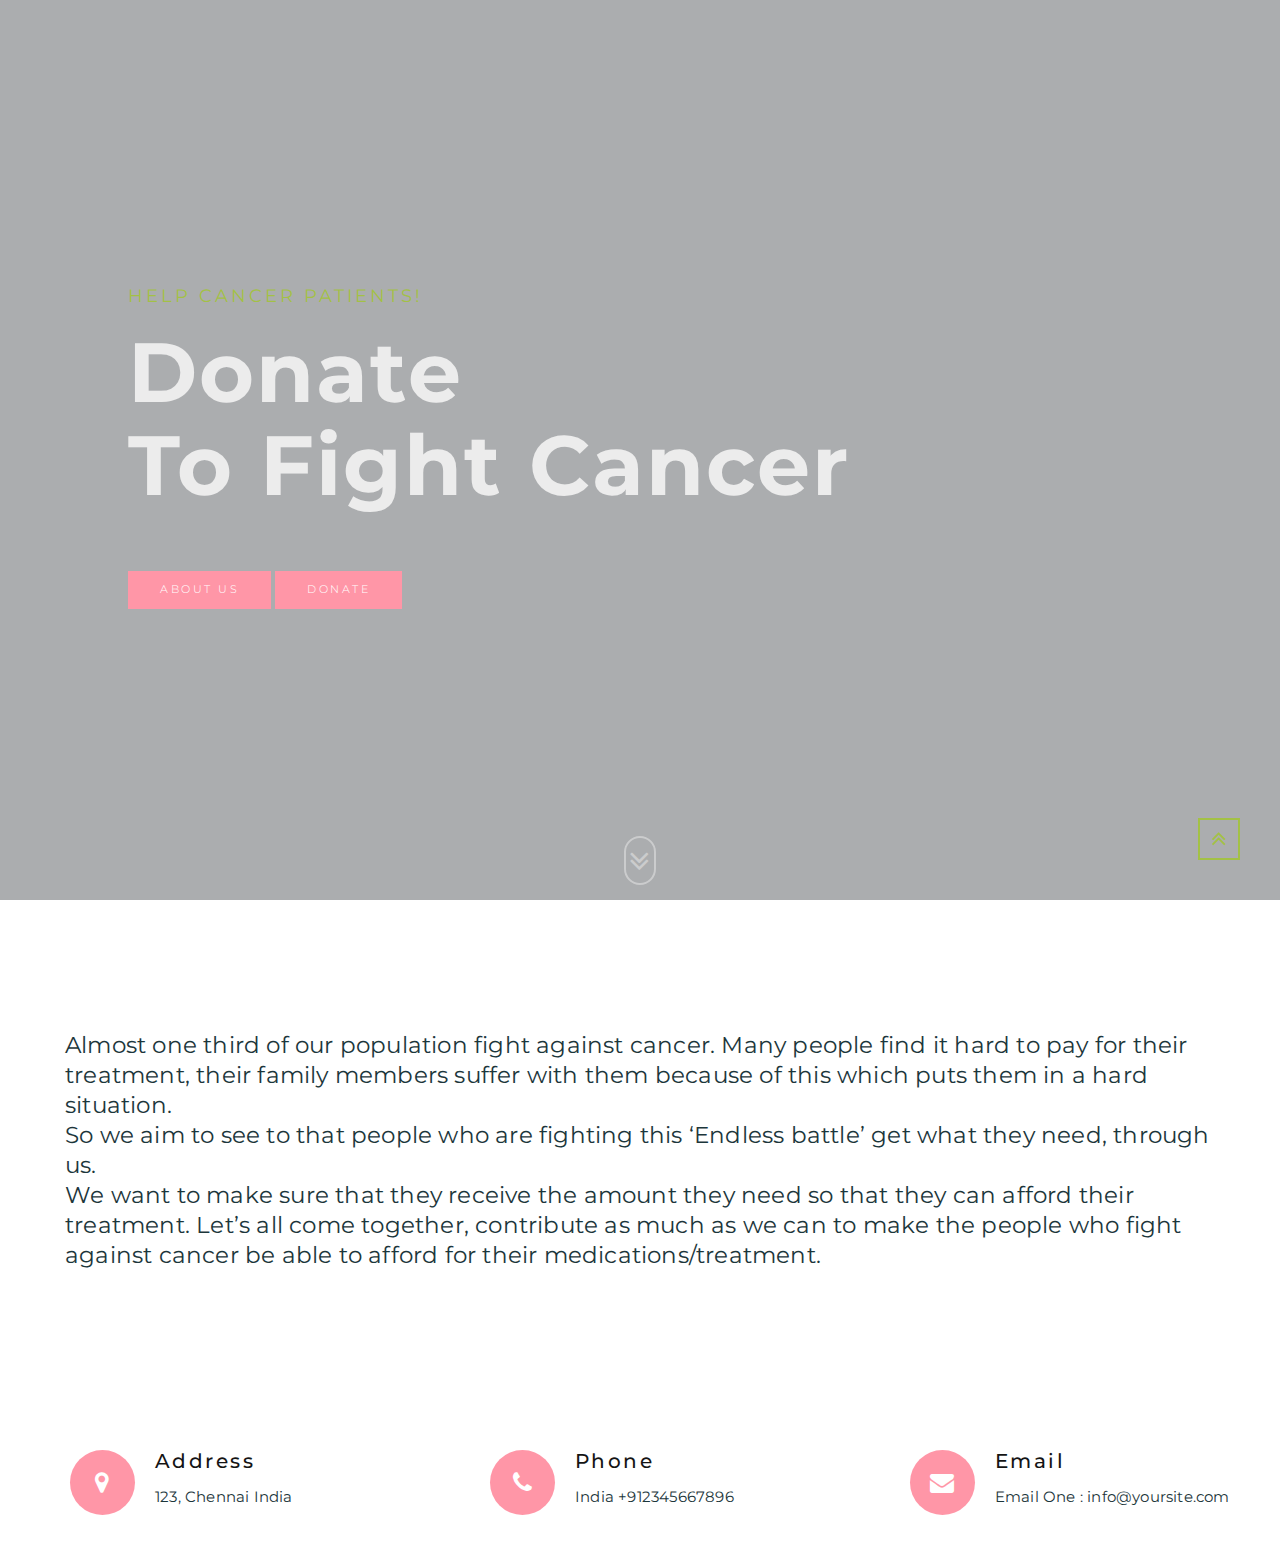
<file: index.html>
<!DOCTYPE html>
<html lang="en">
	<head>
		<!-- Basic Page Needs
  ================================================== -->
		<meta charset="utf-8" />
		<title>Donate for cancer</title>
		<link rel="icon" href="ribbon.png" type="image/x-icon"/>

		<!-- Mobile Specific Metas
  ================================================== -->
		<meta
			name="viewport"
			content="width=device-width, initial-scale=1, maximum-scale=1"
		/>

		<!-- CSS
  ================================================== -->
		<!-- Definity CSS -->
		<link
			href="css/zerogrid.css"
			rel="stylesheet"
			media="all"
			type="text/css"
		/>
		<link
			href="css/style.css"
			rel="stylesheet"
			media="all"
			type="text/css"
		/>

		<!-- Custom Fonts -->
		<link
			href="font-awesome/css/font-awesome.min.css"
			rel="stylesheet"
			type="text/css"
		/>
	</head>
	<body id="page-top">
		<div class="wrap-body">
			<!--////////////////////////////////////Header-->
			<header>
				<div class="wrap-header">
					<!---Main Header--->
					<div class="main-header">
						<div class="bg-overlay">
							<!---Hero Content--->
							<div class="hero-content-wrapper">
								<div class="hero-content">
									<h4
										class="h-alt hero-subheading wow fadeIn"
										data-wow-duration="2s"
										data-wow-delay=".7s"
									>
										Help Cancer Patients!
									</h4>
									<h1
										class="hero-lead wow fadeInLeft"
										data-wow-duration="1.5s"
									>
										Donate<br />To Fight Cancer
									</h1>
									<a
										href="single.html"
										class="button button-skin wow fadeIn"
										data-wow-duration="2s"
										data-wow-delay="1s"
										>About Us</a
									>
									<a
										href="single.html#qr-donate"
										class="button button-skin wow fadeIn"
										data-wow-duration="2s"
										data-wow-delay="1s"
										>Donate</a
									>
								</div>
							</div>
							<!---Scroller--->
							<div id="scroll-page-content">
								<a href="#page-content" class="scroller">
									<span class="scroller-text"
										>scroll down</span
									>
									<div class="scroller-button">
										<i class="fa fa-angle-double-down"></i>
									</div>
								</a>
							</div>
						</div>
					</div>

					<!---Top Menu--->
				</div>
			</header>

			<!--////////////////////////////////////Container-->
			<section id="page-content" class="index-page">
				<div class="wrap-container">
					<!-----------------content-box-2-------------------->
					<section class="content-box box-2 box-style-2">
						<div class="zerogrid">
							<div class="wrap-box">
								<!--Start Box-->
								<div
									class="content wow fadeInLeft"
									data-wow-delay=".1s"
									data-wow-duration="1s"
								>
									<div class="row">
										<div class="sm-1-2 offset-sm-2-4 mainp">
											<!-- <blockquote> -->
											<p>
												Almost one third of our
												population fight against cancer.
												Many people find it hard to pay
												for their treatment, their
												family members suffer with them
												because of this which puts them
												in a hard situation.<br />
												So we aim to see to that people
												who are fighting this ‘Endless
												battle’ get what they need,
												through us.<br />
												We want to make sure that they
												receive the amount they need so
												that they can afford their
												treatment. Let’s all come
												together, contribute as much as
												we can to make the people who
												fight against cancer be able to
												afford for their
												medications/treatment.

												
											</p>
											<!-- </blockquote> -->
										</div>
									</div>
								</div>
							</div>
						</div>
					</section>

					<!-----------------content-box-7-------------------->
					<section class="content-box box-7">
						<div class="zerogrid-fluid">
							<div class="wrap-box">
								<!--Start Box-->
								<div
									class="content wow fadeInLeft"
									data-wow-delay=".1s"
									data-wow-duration="1s"
								>
									<div class="row">
										<div class="md-1-3">
											<div class="wrap-col">
												<div class="row">
													<div class="sm-1-3">
														<i
															class="fa fa-map-marker"
														></i>
													</div>
													<div
														class="sm-2-3 t-left-sm"
													>
														<h3>Address</h3>
														<p>
															123, Chennai
															India
														</p>
													</div>
												</div>
											</div>
										</div>
										<div class="md-1-3">
											<div class="wrap-col">
												<div class="row">
													<div class="sm-1-3">
														<i
															class="fa fa-phone"
														></i>
													</div>
													<div
														class="sm-2-3 t-left-sm"
													>
														<h3>Phone</h3>
														<p>
															India
															+912345667896
														</p>
													</div>
												</div>
											</div>
										</div>
										<div class="md-1-3">
											<div class="wrap-col">
												<div class="row">
													<div class="sm-1-3">
														<i
															class="fa fa-envelope"
														></i>
													</div>
													<div
														class="sm-2-3 t-left-sm"
													>
														<h3>Email</h3>
														<p>
															<span
																>Email One
																:</span
															>
															info@yoursite.com
														</p>
													</div>
												</div>
											</div>
										</div>
									</div>
								</div>
							</div>
						</div>
					</section>
				</div>
			</section>

			<!--////////////////////////////////////Footer-->

			<div id="page-top">
				<a href="#page-top" class="button button-toTop f-right"
					><i class="fa fa-angle-double-up"></i
				></a>
			</div>
		</div>
	</body>
</html>
</file>
<file: css/zerogrid.css>
.zerogrid {
	margin: 0 auto;
	padding: 0;
}
.zerogrid:after {
	content: "\0020";
	display: block;
	height: 0;
	clear: both;
	visibility: hidden;
}
@media (min-width: 768px) {
	.zerogrid {
		width: 750px;
	}
}
@media (min-width: 992px) {
	.zerogrid {
		width: 970px;
	}
}
@media (min-width: 1200px) {
	.zerogrid {
		width: 1170px;
	}
}
.row {
	zoom: 1;
}
.row:after,
.row:before {
	content: "\0020";
	display: block;
	overflow: hidden;
	visibility: hidden;
	width: 0;
	height: 0;
}
.row:after {
	clear: both;
}
.wrap-col {
	margin: 0 15px;
}
@media only screen and (min-width: 768px) {
	.sm-1-2,
	.sm-1-3,
	.sm-1-4,
	.sm-1-5,
	.sm-1-6,
	.sm-2-3,
	.sm-2-4,
	.sm-2-5,
	.sm-2-6,
	.sm-3-4,
	.sm-3-5,
	.sm-3-6,
	.sm-4-5,
	.sm-4-6,
	.sm-5-6 {
		float: left;
		min-height: 1px;
		position: relative;
	}
	.sm-1-2 {
		width: 100%;
		color: #1c3439;
		font-weight: 400;
		color: #1c363b;
	}
	.offset-sm-1-2 {
		margin-left: 50%;
	}
	.sm-1-3 {
		width: 33.33%;
	}
	.sm-2-3 {
		width: 66.66%;
	}
	.offset-sm-1-3 {
		margin-left: 33.33%;
	}
	.offset-sm-2-3 {
		margin-left: 66.66%;
	}
	.sm-1-4 {
		width: 25%;
	}
	.sm-2-4 {
		width: 50%;
	}
	.sm-3-4 {
		width: 75%;
	}
	.offset-sm-1-4 {
		margin-left: 25%;
	}
	.offset-sm-2-4 {
		margin-left: 0;
	}
	.offset-sm-3-4 {
		margin-left: 75%;
	}
	.sm-1-5 {
		width: 20%;
	}
	.sm-2-5 {
		width: 40%;
	}
	.sm-3-5 {
		width: 60%;
	}
	.sm-4-5 {
		width: 80%;
	}
	.offset-sm-1-5 {
		margin-left: 20%;
	}
	.offset-sm-2-5 {
		margin-left: 40%;
	}
	.offset-sm-3-5 {
		margin-left: 60%;
	}
	.offset-sm-4-5 {
		margin-left: 80%;
	}
	.sm-1-6 {
		width: 16.66%;
	}
	.sm-2-6 {
		width: 33.33%;
	}
	.sm-3-6 {
		width: 50%;
	}
	.sm-4-6 {
		width: 66.66%;
	}
	.sm-5-6 {
		width: 83.33%;
	}
	.offset-sm-1-6 {
		margin-left: 16.66%;
	}
	.offset-sm-2-6 {
		margin-left: 33.33%;
	}
	.offset-sm-3-6 {
		margin-left: 50%;
	}
	.offset-sm-4-6 {
		margin-left: 66.66%;
	}
	.offset-sm-5-6 {
		margin-left: 83.33%;
	}
	.f-right-sm {
		float: right !important;
	}
	.f-left-sm {
		float: left !important;
	}
	.t-right-sm {
		text-align: right !important;
	}
	.t-left-sm {
		text-align: left !important;
	}
}
@media only screen and (min-width: 992px) {
	.md-1-2,
	.md-1-3,
	.md-1-4,
	.md-1-5,
	.md-1-6,
	.md-2-3,
	.md-2-4,
	.md-2-5,
	.md-2-6,
	.md-3-4,
	.md-3-5,
	.md-3-6,
	.md-4-5,
	.md-4-6,
	.md-5-6 {
		float: left;
		min-height: 1px;
		position: relative;
	}
	.md-1-2 {
		width: 50%;
	}
	.offset-md-1-2 {
		margin-left: 50%;
	}
	.md-1-3 {
		width: 33.33%;
	}
	.md-2-3 {
		width: 66.66%;
	}
	.offset-md-1-3 {
		margin-left: 33.33%;
	}
	.offset-md-2-3 {
		margin-left: 66.66%;
	}
	.md-1-4 {
		width: 25%;
	}
	.md-2-4 {
		width: 50%;
	}
	.md-3-4 {
		width: 75%;
	}
	.offset-md-1-4 {
		margin-left: 25%;
	}
	.offset-md-2-4 {
		margin-left: 50%;
	}
	.offset-md-3-4 {
		margin-left: 75%;
	}
	.md-1-5 {
		width: 20%;
	}
	.md-2-5 {
		width: 40%;
	}
	.md-3-5 {
		width: 60%;
	}
	.md-4-5 {
		width: 80%;
	}
	.offset-md-1-5 {
		margin-left: 20%;
	}
	.offset-md-2-5 {
		margin-left: 40%;
	}
	.offset-md-3-5 {
		margin-left: 60%;
	}
	.offset-md-4-5 {
		margin-left: 80%;
	}
	.md-1-6 {
		width: 16.66%;
	}
	.md-2-6 {
		width: 33.33%;
	}
	.md-3-6 {
		width: 50%;
	}
	.md-4-6 {
		width: 66.66%;
	}
	.md-5-6 {
		width: 83.33%;
	}
	.offset-md-1-6 {
		margin-left: 16.66%;
	}
	.offset-md-2-6 {
		margin-left: 33.33%;
	}
	.offset-md-3-6 {
		margin-left: 50%;
	}
	.offset-md-4-6 {
		margin-left: 66.66%;
	}
	.offset-md-5-6 {
		margin-left: 83.33%;
	}
	.f-right-md {
		float: right !important;
	}
	.f-left-md {
		float: left !important;
	}
	.t-right-md {
		text-align: right !important;
	}
	.t-left-md {
		text-align: left !important;
	}
}
</file>
<file: css/style.css>
@import url(https://fonts.googleapis.com/css?family=Cabin:400,500,600,700|Montserrat:300,400,500,600,700,800,900|Open+Sans:300,400,600,700,800);
html {
	scroll-behavior: smooth;
}
.row p {
	color: #1c363b !important;
	font-size: 23px;
	line-height: 30px;
	font-weight: 400;
}
a,
address,
blockquote,
body,
div,
font,
footer,
h1,
h2,
h3,
h4,
h5,
h6,
header,
html,
i,
p,
s,
section,
span {
	background: 0 0;
	border: 0 none;
	font-size: 100%;
	margin: 0;
	padding: 0;
	border: 0;
	outline: 0;
	vertical-align: top;
}
footer,
header,
section {
	display: block;
}
* {
	-webkit-box-sizing: border-box;
	-moz-box-sizing: border-box;
	box-sizing: border-box;
}
::-moz-selection {
	background: #a3c145 none repeat scroll 0 0;
	color: #fff;
	text-shadow: none;
}
::selection {
	background: #a3c145 none repeat scroll 0 0;
	color: #fff;
	text-shadow: none;
}
html {
	-webkit-text-size-adjust: none;
}
a {
	color: #a3c145;
	text-decoration: none;
	-moz-transition: 0.3s;
	-ms-transition: 0.3s;
	-o-transition: 0.3s;
	transition-duration: 0.3s;
}
a:hover {
	color: #a3c145;
}
h1,
h2 {
	font-size: 25px;
	line-height: 25px;
}
h3,
h4 {
	font-size: 20px;
	line-height: 20px;
}
h1,
h2,
h3,
h4,
h5,
h6 {
	letter-spacing: 2.5px;
	font-weight: 500;
	line-height: 1.1;
	color: #141414;
}
p {
	margin: 10px 0;
	color: #777;
}
section:after,
section:before {
	clear: both;
	content: "\0020";
	display: block;
	visibility: hidden;
	width: 0;
	height: 0;
}
body,
html {
	height: 100%;
	width: 100%;
	padding: 0;
	margin: 0;
}
body {
	background: #fff;
	font-family: Montserrat, Helvetica, sans-serif;
	font-size: 14px;
	font-weight: 300;
	letter-spacing: 0.2px;
	line-height: 1.7em;
	color: #777;
}
body .wrap-body {
	position: relative;
}
body .wrap-body #page-top {
	position: fixed;
	right: 40px;
	bottom: 40px;
	z-index: 999;
}
header {
	z-index: 2;
	position: relative;
}
header .wrap-header {
	background: url(https://sleepy-ardinghelli-6d8140.netlify.app/images/aboutgb.jpg);
}
header .main-header {
	position: relative;
	height: 100vh;
	width: 100%;
	background: url(https://sleepy-ardinghelli-6d8140.netlify.app/images/main.jpg)
		center center;
	background-size: cover;
}
.main-header .bg-overlay {
	position: absolute;
	background: rgba(45, 50, 56, 0.4);
	width: 100%;
	height: 100%;
	top: 0;
	left: 0;
}
.main-header .hero-content-wrapper {
	display: table;
	position: absolute;
	top: 0;
	left: 0;
	width: 100%;
	height: 100%;
	padding-left: 10%;
	transition: opacity 1s ease 0s, transform 1s ease 0s;
	opacity: 1;
}
.main-header .hero-content-wrapper .hero-content {
	display: table-cell;
	width: 100%;
	height: 100%;
	vertical-align: middle;
}
.main-header .hero-lead {
	font-size: 6em;
	font-weight: 700;
	letter-spacing: 2px;
	color: #ececec;
	margin-bottom: 50px;
}
.main-header .h-alt {
	margin-bottom: 20px;
	color: #a3c145;
	font-weight: 400;
	font-size: 1.3em;
	letter-spacing: 3px;
	text-transform: uppercase;
}
.main-header .button-skin {
	background: #ff96a7;
	border: 2px solid #ff96a7;
}
.main-header .button-skin:hover {
	background: 0 0;
	color: #fff;
	border: 2px solid #fff;
}
.main-header .scroller {
	bottom: 15px;
	color: rgba(235, 235, 235, 0.5);
	display: inline-block;
	font-size: 40px;
	left: 0;
	margin: 0 auto;
	position: absolute;
	right: 0;
	text-align: center;
	width: 120px;
}
.main-header .scroller .scroller-text {
	display: block;
	font-size: 10px;
	letter-spacing: 2.5px;
	text-transform: uppercase;
	color: #ececec;
	-webkit-transform: translateY(5px);
	-ms-transform: translateY(5px);
	transform: translateY(5px);
	opacity: 0;
	-webkit-transition: all 0.3s;
	transition: all 0.3s;
}
.main-header .scroller .scroller-button {
	border: 2px solid rgba(235, 235, 235, 0.5);
	display: inline-block;
	padding: 8px 3px 5px;
	border-radius: 20px;
	font-size: 0.8em;
}
@media (max-width: 992px) {
	.main-header .hero-lead {
		font-size: 4.7em;
	}
	.main-header .h-alt {
		font-size: 1em;
	}
}
@media (max-width: 767px) {
	header .main-header {
		height: 70vh;
	}
	.main-header .hero-lead {
		font-size: 3em;
	}
}
@media (max-width: 400px) {
	.main-header .hero-lead {
		font-size: 2.5em;
	}
}
#page-content {
	position: relative;
	overflow: visible;
	z-index: 1;
	background: #fff;
	box-shadow: rgba(0, 0, 0, 0.7) 0 105px 90px -90px;
}
.content-box .wrap-box {
	padding: 10px 10px;
	position: relative;
}
.content-box.box-style-2 {
	background: url(https://sleepy-ardinghelli-6d8140.netlify.app/images/bg-2.jpg)
		no-repeat center center;
	position: relative;
}
.content-box.box-style-2:before {
	position: absolute;
	content: "";
	height: 100%;
	width: 100%;
	top: 0;
	left: 0;
	right: 0;
	bottom: 0;
	visibility: initial;
}
.content-box.box-2 .wrap-box {
	padding: 120px 10px;
}
@media only screen and (max-width: 1100px) {
	.content-box.box-2 blockquote {
		font-size: 22px;
	}
}
@media only screen and (max-width: 960px) {
	.content-box.box-2 blockquote {
		padding: 30px 40px;
		font-size: 22px;
	}
	.content-box.box-2 blockquote:after,
	.content-box.box-2 blockquote:before {
		width: 25px;
		height: 25px;
		font-size: 47px;
	}
}
@media only screen and (max-width: 690px) {
	.content-box.box-2 blockquote {
		padding: 10px 20px;
		font-size: 20px;
	}
	.content-box.box-2 blockquote:after,
	.content-box.box-2 blockquote:before {
		font-size: 19px;
	}
}
.content-box.box-2 p {
	color: #fff;
}
.content-box.box-4 .wrap-box {
	padding: 100px 0 0;
}
.content-box.box-4 .button-skin {
	background: #fff;
	color: #111;
	border: 2px solid #fff;
}
.content-box.box-4 .button-skin:hover {
	background: 0 0;
	color: #fff;
	border: 2px solid #fff;
}
.content-box.box-5 .button-skin {
	margin: 30px 0 10px;
}
.content-box.box-6 .header h2 {
	color: #fff;
}
.content-box.box-7 {
	text-align: center;
}
.content-box.box-7 .wrap-box {
	padding: 50px 10px 20px;
}
.content-box.box-7 p {
	font-size: 15px;
}
.content-box.box-7 i.fa {
	font-size: 24px;
	height: 65px;
	width: 65px;
	background: #ff96a7;
	color: #fff;
	border-radius: 50%;
	margin: 0 20px 30px 0;
	padding-top: 20px;
	float: right;
}
@media (max-width: 767px) {
	.content-box.box-7 i.fa {
		float: none;
		margin: 20px 0 10px 0;
	}
}
footer#page-footer {
	background: #12191b;
	position: fixed;
	top: auto;
	bottom: 0;
	left: 0;
	width: 100%;
	display: block;
}
footer a {
	color: #999;
	font-weight: 700;
	text-shadow: none;
}
footer a:hover {
	color: #fff;
}
footer .wrap-footer {
	padding: 60px 0;
}
footer .col-footer-3 a {
	color: #999;
	background: #202020;
	padding: 5px 10px;
	line-height: 2.4;
	font-size: 13px;
	text-transform: capitalize;
	margin-right: 1px;
}
footer .col-footer-3 a:hover {
	color: #fff;
	background: #000;
}
footer i.fa {
	font-size: 22px;
	margin-right: 8px;
}
@media all and (max-width: 767px) {
	footer#page-footer {
		position: relative;
	}
	footer .col-footer-1,
	footer .col-footer-2,
	footer .col-footer-3,
	footer .col-footer-4 {
		margin-bottom: 40px;
	}
}
.button {
	cursor: pointer;
	font-size: 0.8em;
	border: 1px solid #fff;
	display: inline-block;
	text-decoration: none;
	margin: 10px 0 5px;
	color: #fff;
	padding: 10px 15px;
	-webkit-transition: all 0.35s;
	-moz-transition: all 0.35s;
	transition: all 0.35s;
	text-shadow: none;
	text-align: center;
}
.button:hover {
	text-decoration: none;
	background: #303030;
}
.button-skin {
	background: #111;
	color: #fff;
	padding: 5px 30px;
	border: 2px solid #111;
	letter-spacing: 2.5px;
	text-transform: uppercase;
	font-weight: 300;
}
.button-skin:hover {
	background: 0 0;
	color: #111;
	border: 2px solid #111;
}
.button-toTop {
	font-size: 1.7em;
	height: 42px;
	width: 42px;
	padding: 7px 0 0;
	border: 2px solid #a3c145;
	margin: 0;
	color: #a3c145;
}
.button-toTop:hover {
	background: #a3c145;
	color: #fff;
}
</file>
